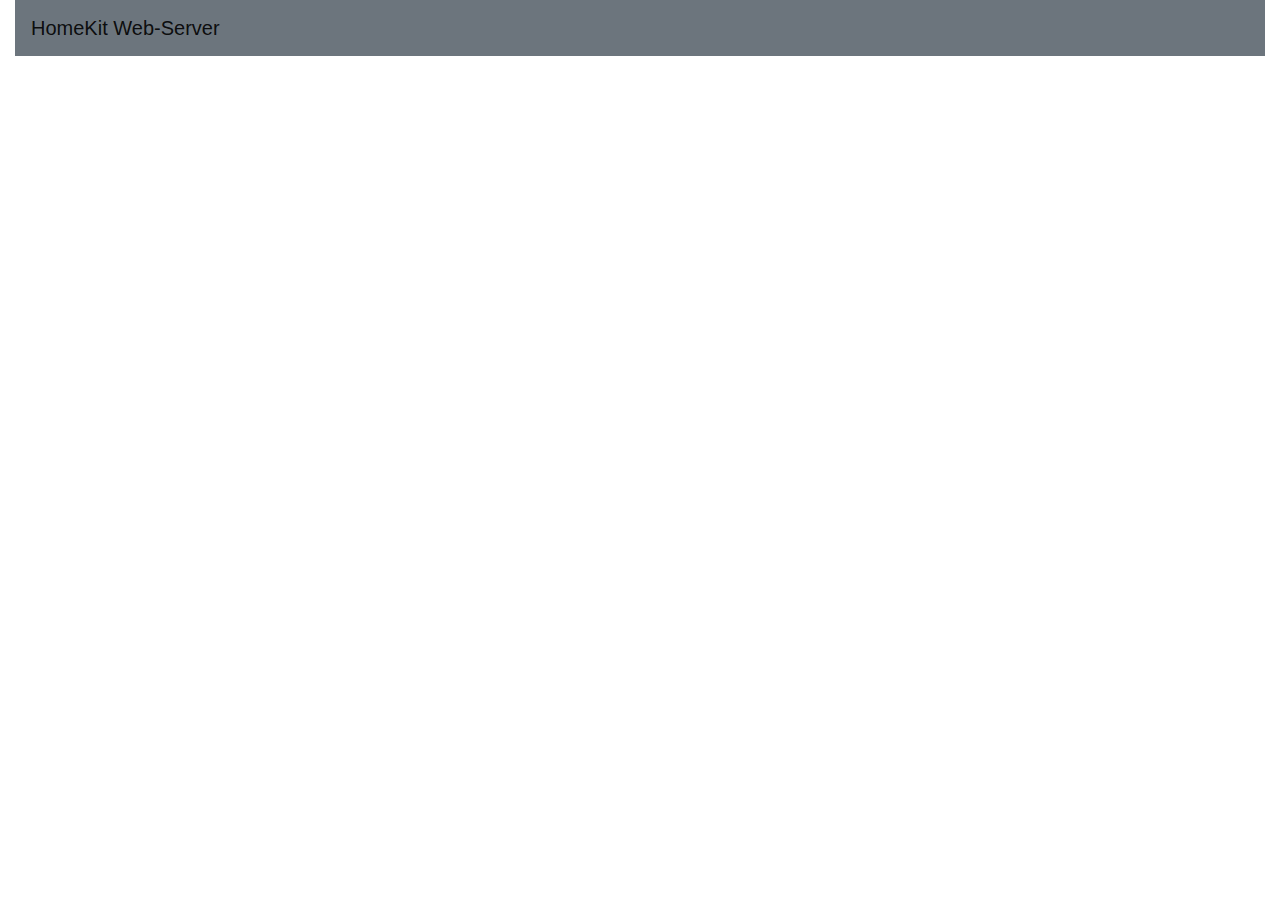
<file: templates/index.html>
<!doctype html>
<html lang="fr">

<head>
  <meta charset="utf-8">
  <title>HomeKit WebServer</title>

  <script src="https://code.jquery.com/jquery-3.4.1.slim.js"
    integrity="sha256-BTlTdQO9/fascB1drekrDVkaKd9PkwBymMlHOiG+qLI=" crossorigin="anonymous"></script>

  <link rel="stylesheet" href="https://stackpath.bootstrapcdn.com/bootstrap/4.4.1/css/bootstrap.min.css"
    integrity="sha384-Vkoo8x4CGsO3+Hhxv8T/Q5PaXtkKtu6ug5TOeNV6gBiFeWPGFN9MuhOf23Q9Ifjh" crossorigin="anonymous">

  <script src="https://stackpath.bootstrapcdn.com/bootstrap/4.4.1/js/bootstrap.min.js"
    integrity="sha384-wfSDF2E50Y2D1uUdj0O3uMBJnjuUD4Ih7YwaYd1iqfktj0Uod8GCExl3Og8ifwB6"
    crossorigin="anonymous"></script>

</head>

<body>
  <div class="container-fluid">
    <nav class="navbar navbar-light bg-secondary">
      <span class="navbar-brand mb-0 h1">HomeKit Web-Server</span>
    </nav>

    <br>

    <div id="carouselExampleControls" class="carousel slide">
      <div class="carousel-inner">
        <div class="carousel-item active">
          <div class="row">

            <!-- <img class="d-block w-100" src="https://mdbootstrap.com/img/Photos/Slides/img%20(45).jpg" alt="First slide"> -->
          </div>
        </div>

        <div class="carousel-item">
          <!-- <img class="d-block w-100" src="https://mdbootstrap.com/img/Photos/Slides/img%20(46).jpg" alt="Second slide"> -->
          <div class="card bg-light mb-3" style="max-width: 15rem; height: 15rem;">
            <div class="card-body">
              <img width="64" height="64" src="../static/powerOutlet.png" class="mr-3" alt="...">
              <h5 class="card-title"> <br> Moniteur <br> Externe</h5>
              <!-- <h6 class="card-subtitle mb-2 text-muted">Card subtitle</h6> -->
              <p class="card-text text-danger">No response</p>
            </div>
          </div>
        </div>

      </div>


      <a class="carousel-control-prev" href="#carouselExampleControls" role="button" data-slide="prev">
        <span class="carousel-control-prev-icon" aria-hidden="true"></span>
        <span class="sr-only">Previous</span>
      </a>


      <a class="carousel-control-next" href="#carouselExampleControls" role="button" data-slide="next">
        <span class="carousel-control-next-icon" aria-hidden="true"></span>
        <span class="sr-only">Next</span>
      </a>
    </div>

  </div>

</body>

</html>
</file>
